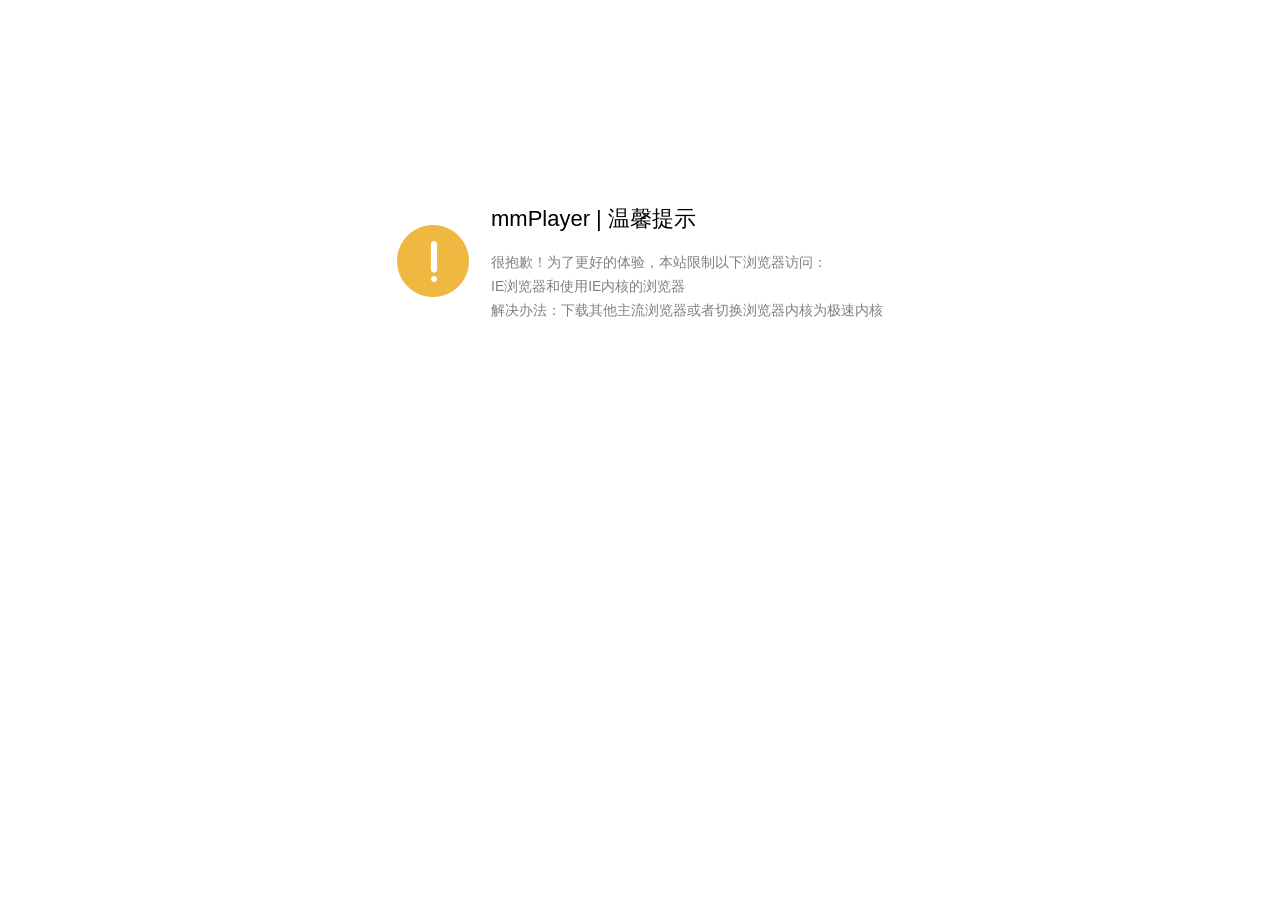
<file: public/prompt.html>
<!DOCTYPE html>
<html>
<head>
  <meta charset="UTF-8">
  <meta name="robots" content="noindex,nofollow"/>
  <title>mmPlayer | 温馨提示</title>
  <style>
    body{font-size: 14px;font-family: 'helvetica neue',tahoma,arial,'hiragino sans gb','microsoft yahei','Simsun',sans-serif; background-color:#fff; color:#808080;}
    .wrap{margin:200px auto;width:510px;}
    td{text-align:left; padding:2px 10px;}
    td.header{font-size:22px; padding-bottom:10px; color:#000;}
    td.check-info{padding-top:20px;}
    a{color:#328ce5; text-decoration:none;}
    a:hover{text-decoration:underline;}
  </style>
</head>
<body>
  <div class="wrap">
    <table>
      <tr>
        <td rowspan="5"><img src="./img/warn.png"></td>
        <td class="header">mmPlayer | 温馨提示</td>
      </tr>
      <tr><td></td></tr>
      <tr><td>很抱歉！为了更好的体验，本站限制以下浏览器访问：</td></tr>
      <tr><td>IE浏览器和使用IE内核的浏览器</td></tr>
      <tr><td>解决办法：下载其他主流浏览器或者切换浏览器内核为极速内核</td></tr>
    </table>
  </div>
</body>
</html>
</file>
